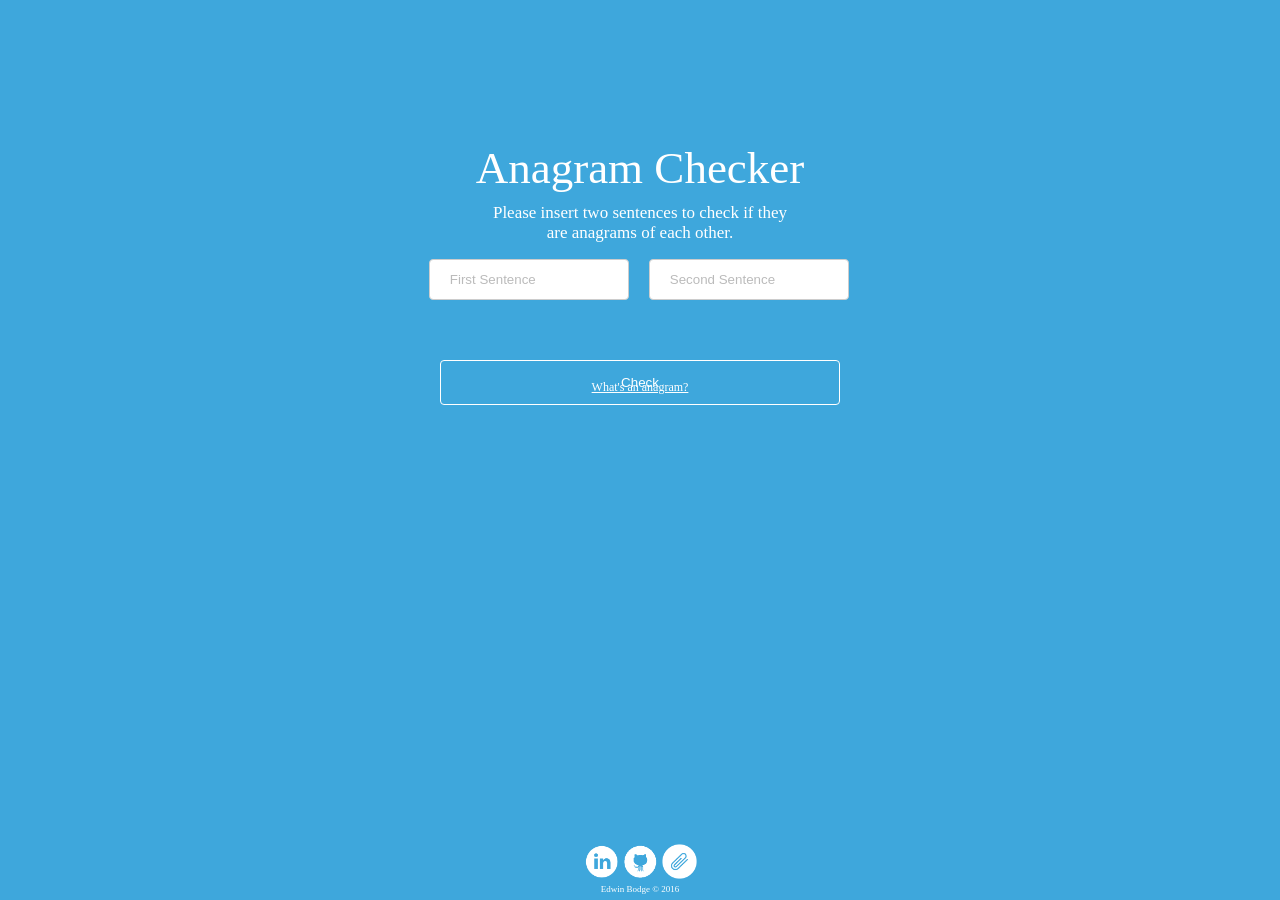
<file: index.html>
<!DOCTYPE html PUBLIC "-//W3C//DTD HTML 4.01 Transitional//EN" "http://www.w3.org/TR/html4/loose.dtd">
<html>
	
	<head>
		<title>Anagram Checker</title>
		<link href="sheetdisplay.css" rel="stylesheet" type="text/css" />
		<script src="anagram.js"></script>
		<link href="//netdna.bootstrapcdn.com/font-awesome/4.0.3/css/font-awesome.css" rel="stylesheet">
		<link rel="icon" href="https://lh3.googleusercontent.com/--dRMl6QR5cw/AAAAAAAAAAI/AAAAAAAAAko/UdZF0Iw_njQ/s46-c-k-no/photo.jpg">
		
	</head>

<body>

<div id="title">
	Anagram Checker
</div>
<div id="instructions">
	Please insert two sentences to check if they are anagrams of each other.
</div>


<div id="inputs">
	<form id="frm1" action="form_action.asp">
		<label for="w1">
				<input id="tbox1" type="text" name="word1" value="First Sentence" tabindex=0
					onblur="if(this.value==''){ this.value='First Sentence'; this.style.color='#BBB';}"
  					onfocus="if(this.value=='First Sentence'){ this.value=''; this.style.color='#000';}"
  					style="color:#BBB;" 
  					onkeydown = "if (event.keyCode == 13)
                        document.getElementById('check').click()" />
	  	</label>
		<label for="w2">
				<input id="tbox2" type="text" name="word2" value="Second Sentence" tabindex=0
					onblur="if(this.value==''){ this.value='Second Sentence'; this.style.color='#BBB';}"
  					onfocus="if(this.value=='Second Sentence'){ this.value=''; this.style.color='#000';}"
  					style="color:#BBB;" 
  					onkeydown = "if (event.keyCode == 13)
                        document.getElementById('check').click()"/>
	  	</label>	
	</form>
</div>

<center><button id="check" tabindex=0 onclick="checkAnagram()">Check</button></center>

<div id="clarify">
	<a target="_blank" href="https://en.wikipedia.org/wiki/Anagram"> What's an anagram? </a>
</div>

<div id="horizontal"> <center>
<ul>
	<li>
		<a target="_blank" href="https://www.linkedin.com/in/edwinbodge"> <img class="icon" src="linked-in-icon.png"></a>
	</li>
	<li>
		<a target="_blank" href="https://github.com/edwinbodge/Anagram-Checker"> <img class="icon" src="github.png"></a>
	</li>
	<li>
		<a target="_blank" href="https://drive.google.com/open?id=0B1jDkwGs8AwHM0FYUTE0UjBIQ28"> <img class="icon" src="cv.png"></a>
	</li>
</ul> </center>

</div>

<div class="copyright">
	Edwin Bodge &copy 2016
</div>






<!-- Linkedin Icon http://mattchiaravalloti.github.io/images/linked-in-icon.png -->
<!-- Github https://cdn3.iconfinder.com/data/icons/free-social-icons/67/github_circle_black-128.png -->
<!-- Resume https://www.presentationpro.com/images/product/medium/slide/PPP_IFlat_LT3_Flat_Paper_Clip_01_Circle.jpg -->

</body>
</html>
</file>
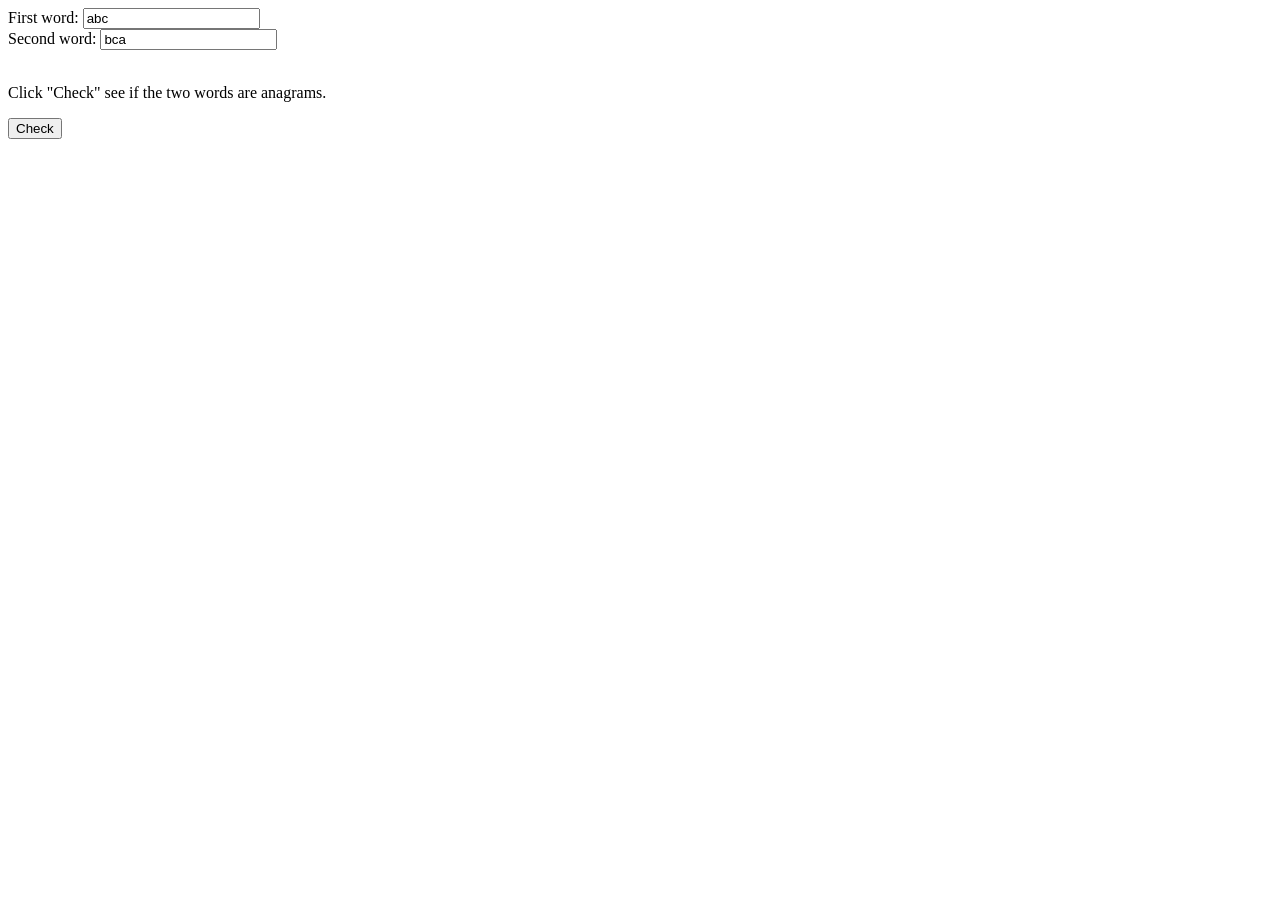
<file: AnagramWebsite.html>
<!DOCTYPE html>
<html>
	
	<head>
		<title>Edwin Bodge</title>
		<script src="anagram.js"></script>
	</head>
	
<body>
	
<form id="frm1" action="form_action.asp">
  First word: <input type="text" name="word1" value="abc"><br>
  Second word: <input type="text" name="word2" value="bca"><br><br>
</form>

<p>Click "Check" see if the two words are anagrams.</p>

<button onclick="checkAnagram()">Check</button>

<p id="demo1"></p>


</body>
</html>
</file>
<file: sheetdisplay.css>
@CHARSET "UTF-8";

body {
	  transition: all 1s ease;
  	  background-color: #3EA7DC;
  	  font-family: Lucida Grande;
}

#title {
	position:relative;
	top: 3.1em;
	left:50%;
	margin-left: -4.5em;
	font-size: 45px;
	text-align: center;
	color: white;
	font-family: Lucida Grande;
	font-style: normal;
	font-variant: normal;
	font-weight: 400;
	line-height: 40px;
	width: 9em;
}

#instructions {
	position: relative;
	top: 9.1em;
	left:50%;
	margin-left: -9em;
	font-size: 17px;
	text-align: center;
	color: white;
	font-style: normal;
	font-variant: normal;
	font-weight: 100;
	line-height: 20px;
	width: 18em;	
}

#clarify {
	position: relative;
	top: 17.5em;
	left:50%;
	margin-left: -7.5em;
	font-size: 12px;
	text-align: center;
	color: white;
	font-style: normal;
	font-variant: normal;
	font-weight: 100;
	line-height: 25px;
	width: 15em;
}

#inputs {
    position: relative;
    top: 12.2em;
    left: 50%;
    width: 30em;
    height: 4em;
    margin: 0 auto;
    margin-top: -2em; 
    margin-left: -13.2em; 	
}

.copyright {
	position: absolute;
	bottom: 5px;
	left:50%;
	margin-left:-7.5em;
	font-size: 9px;
	text-align: center;
	color: white;
	font-style: normal;
	font-variant: normal;
	font-weight: 100;
	line-height: 11px;
	width: 15em;	
	overflow:hidden
}

a {
	color: white;
}

input[type=text]:focus {
	outline:0;
}

input[type=text], select {
    width: 100%;
    padding: 12px 20px;
    margin: 8px 0;
    display: inline-block;
    border: 1px solid #ccc;
    border-radius: 4px;
    box-sizing: border-box;
}

Button.blocktext {
    margin-left: auto;
    margin-right: auto;
    width: 6em
}

button {
    position: relative;
    top: 18em;
    width: 30em;
    background-color: Transparent;
    color: white;
    padding: 14px 20px;
    margin-left: auto;
    margin-right: auto;	
    margin: 0 -15em;
    border: 1px solid white;
    border-radius: 4px;
    cursor: pointer;
}

button:hover {
	transition: all .2s ease;
    box-shadow:  0 0 0 3px white;
}

label { 
	width: 200px; 
	float: left; 
	margin: 0 20px 0 0; 
}

span { 
	display: block; 
	margin: 0 0 3px; 
	font-size: 1.2em; 
	font-weight: bold; 
}

.icon {
	height:35px;
	width:35px;
	color: white;
}

.icon:hover {
	transition: all .2s ease;
	opacity: 0.7;
}

#horizontal {
	padding: 5px;
}

#horizontal ul {
	position: absolute;
	left: 50%;
	bottom: 1px;
	margin-left: -75px;
	width:150px;
	padding: 0;
	list-style-type: none;
}

#horizontal ul li { 
	display: inline; 
}
</file>
